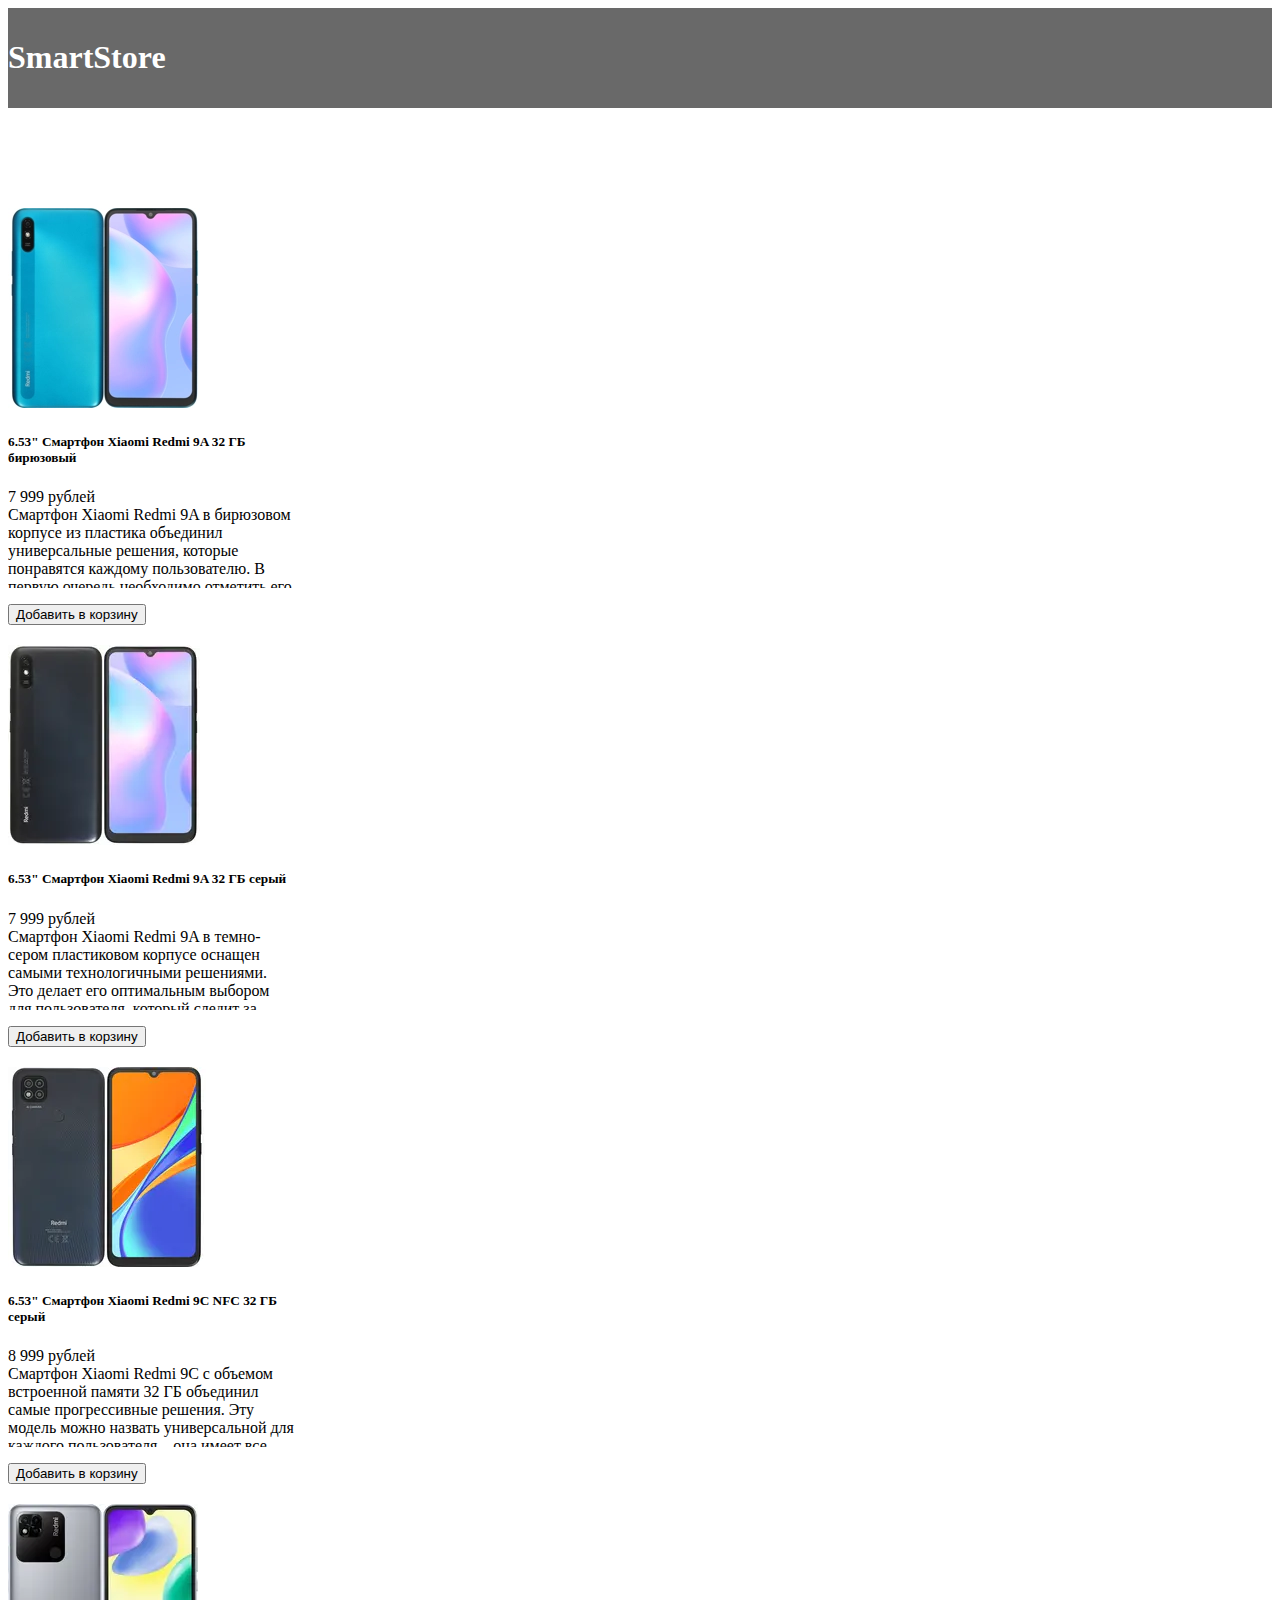
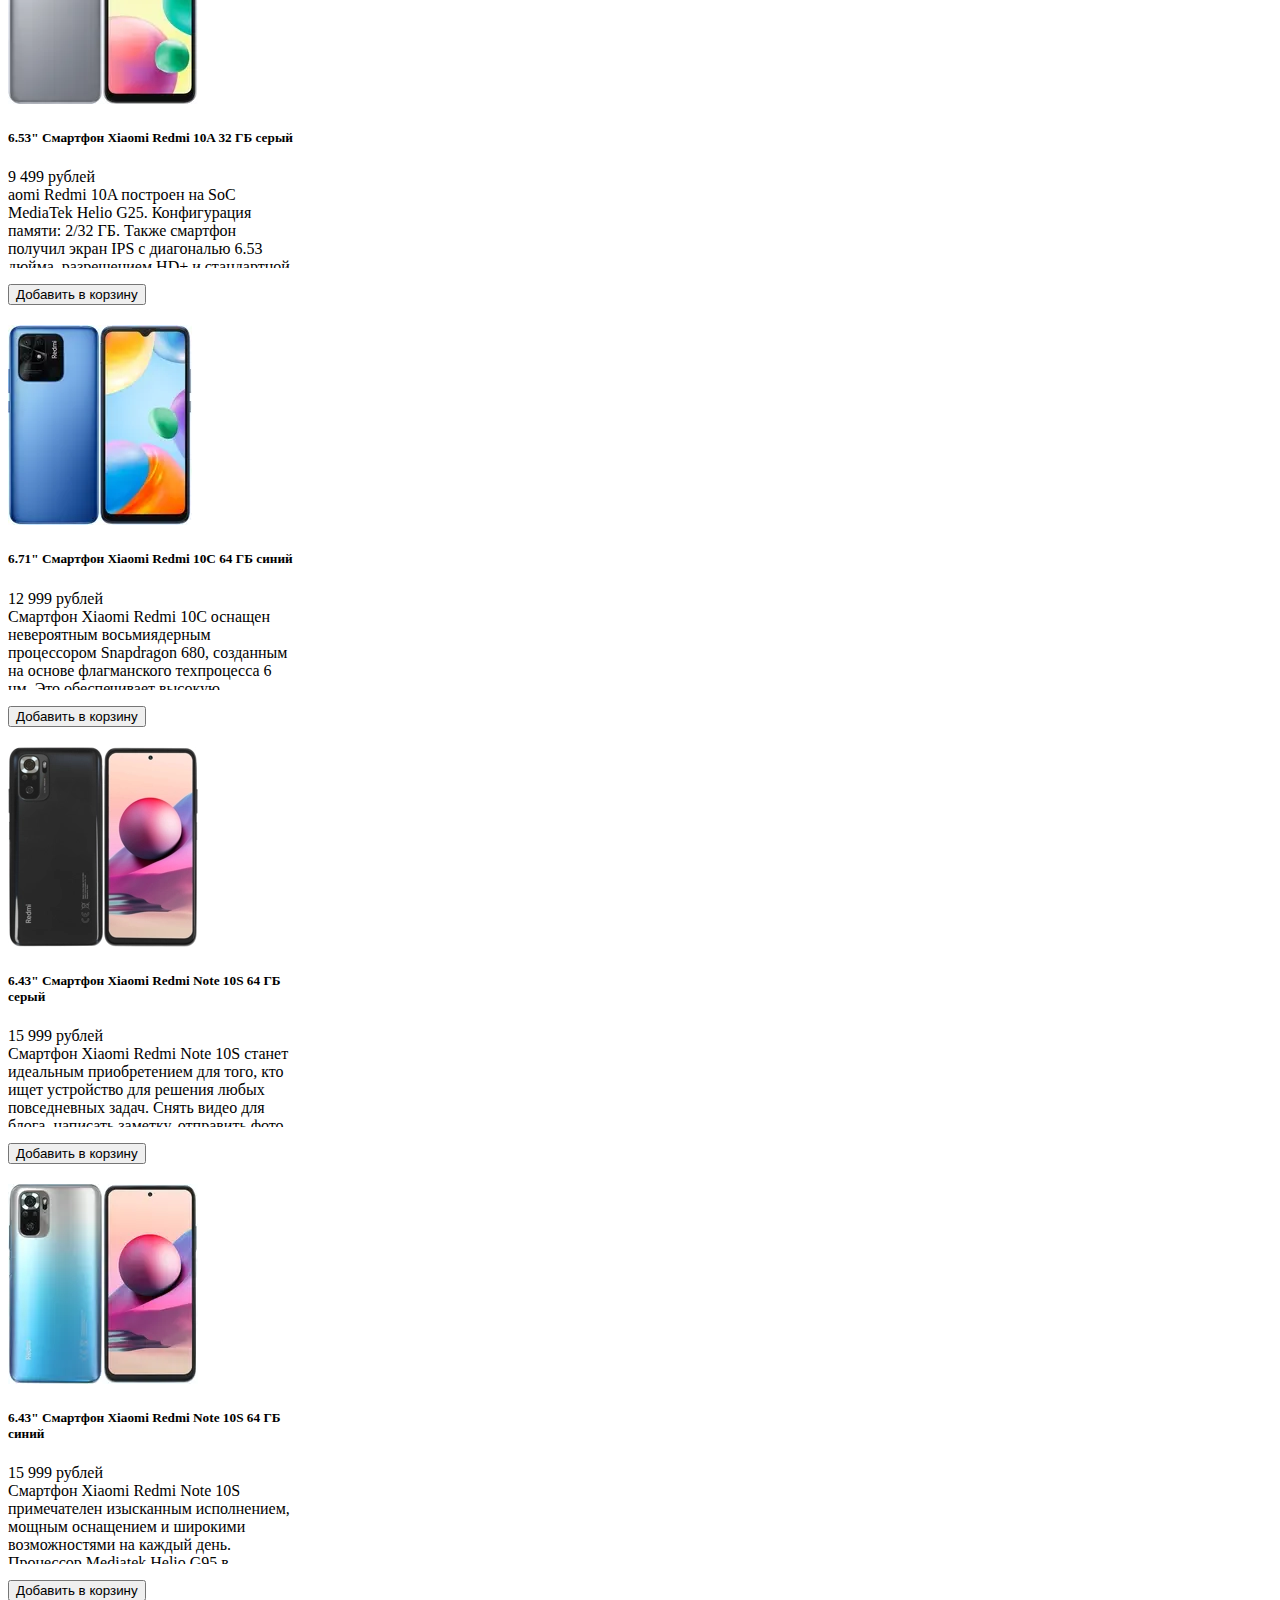
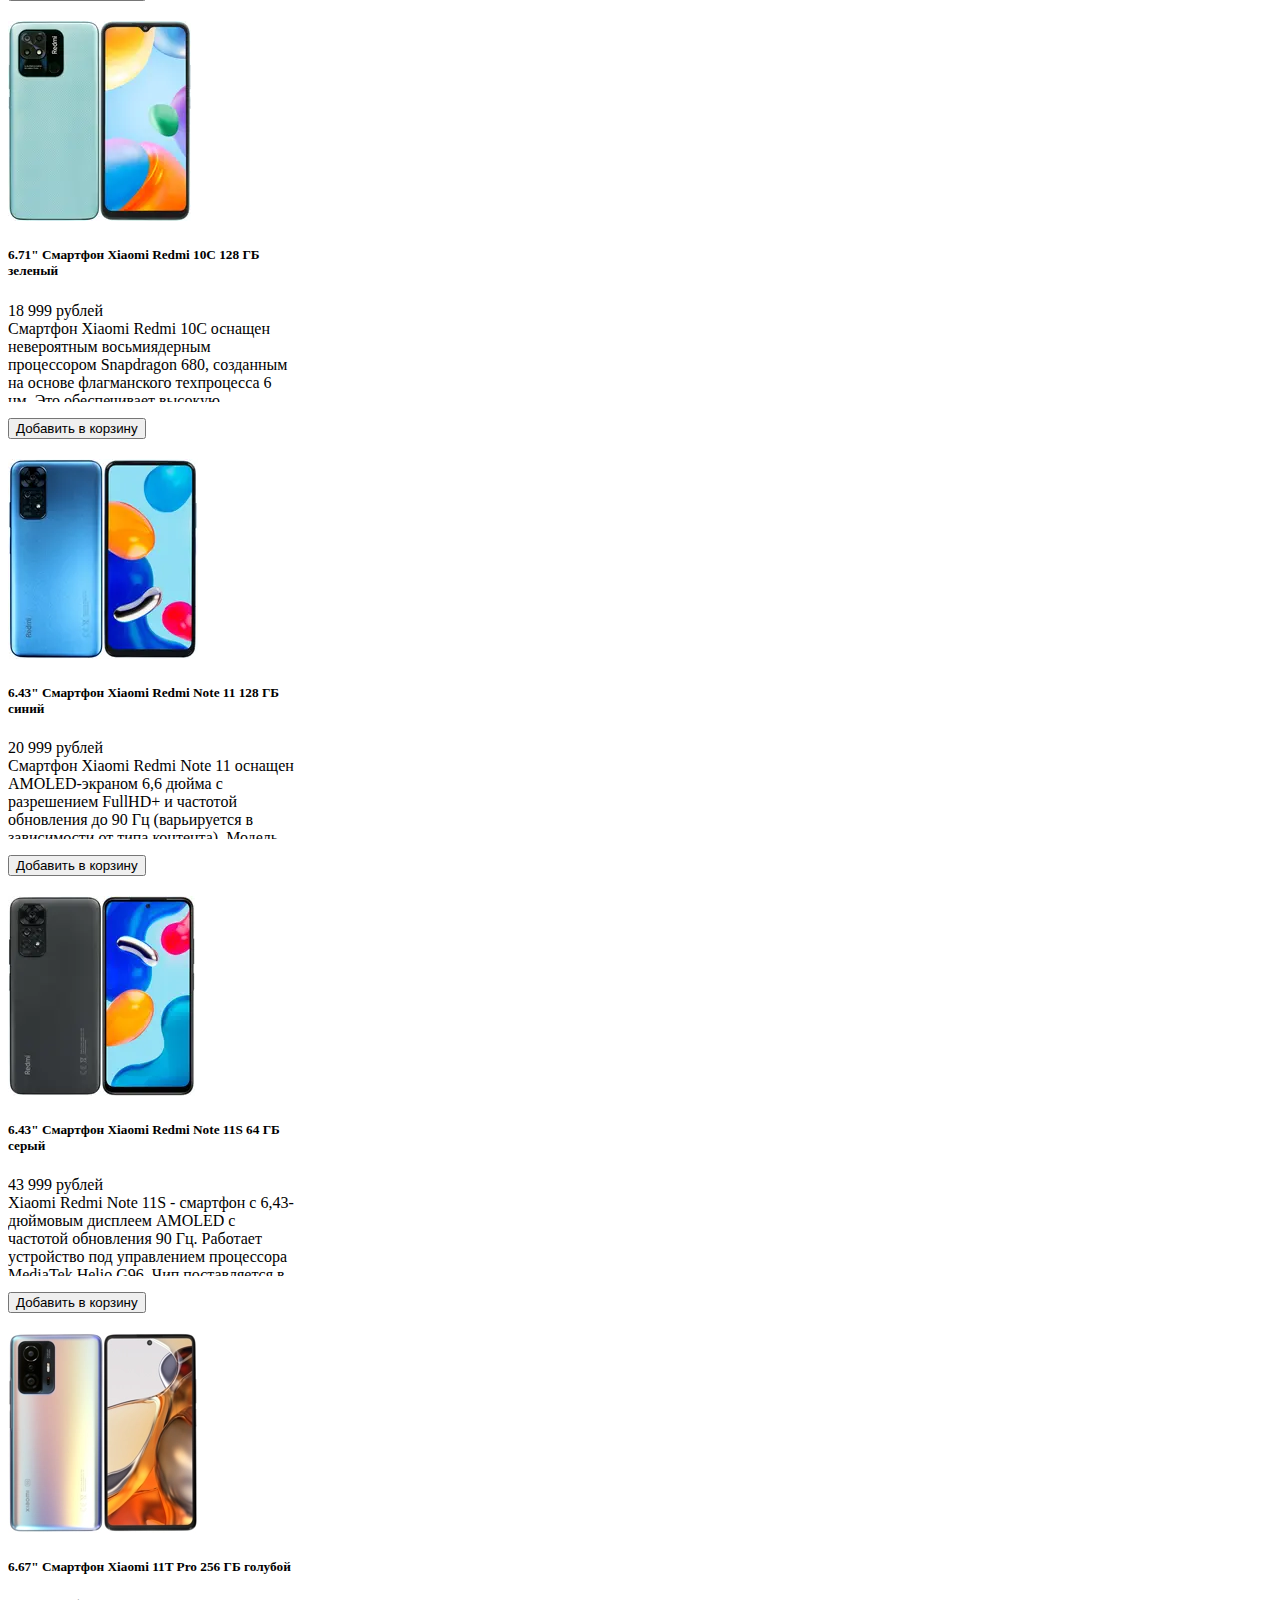
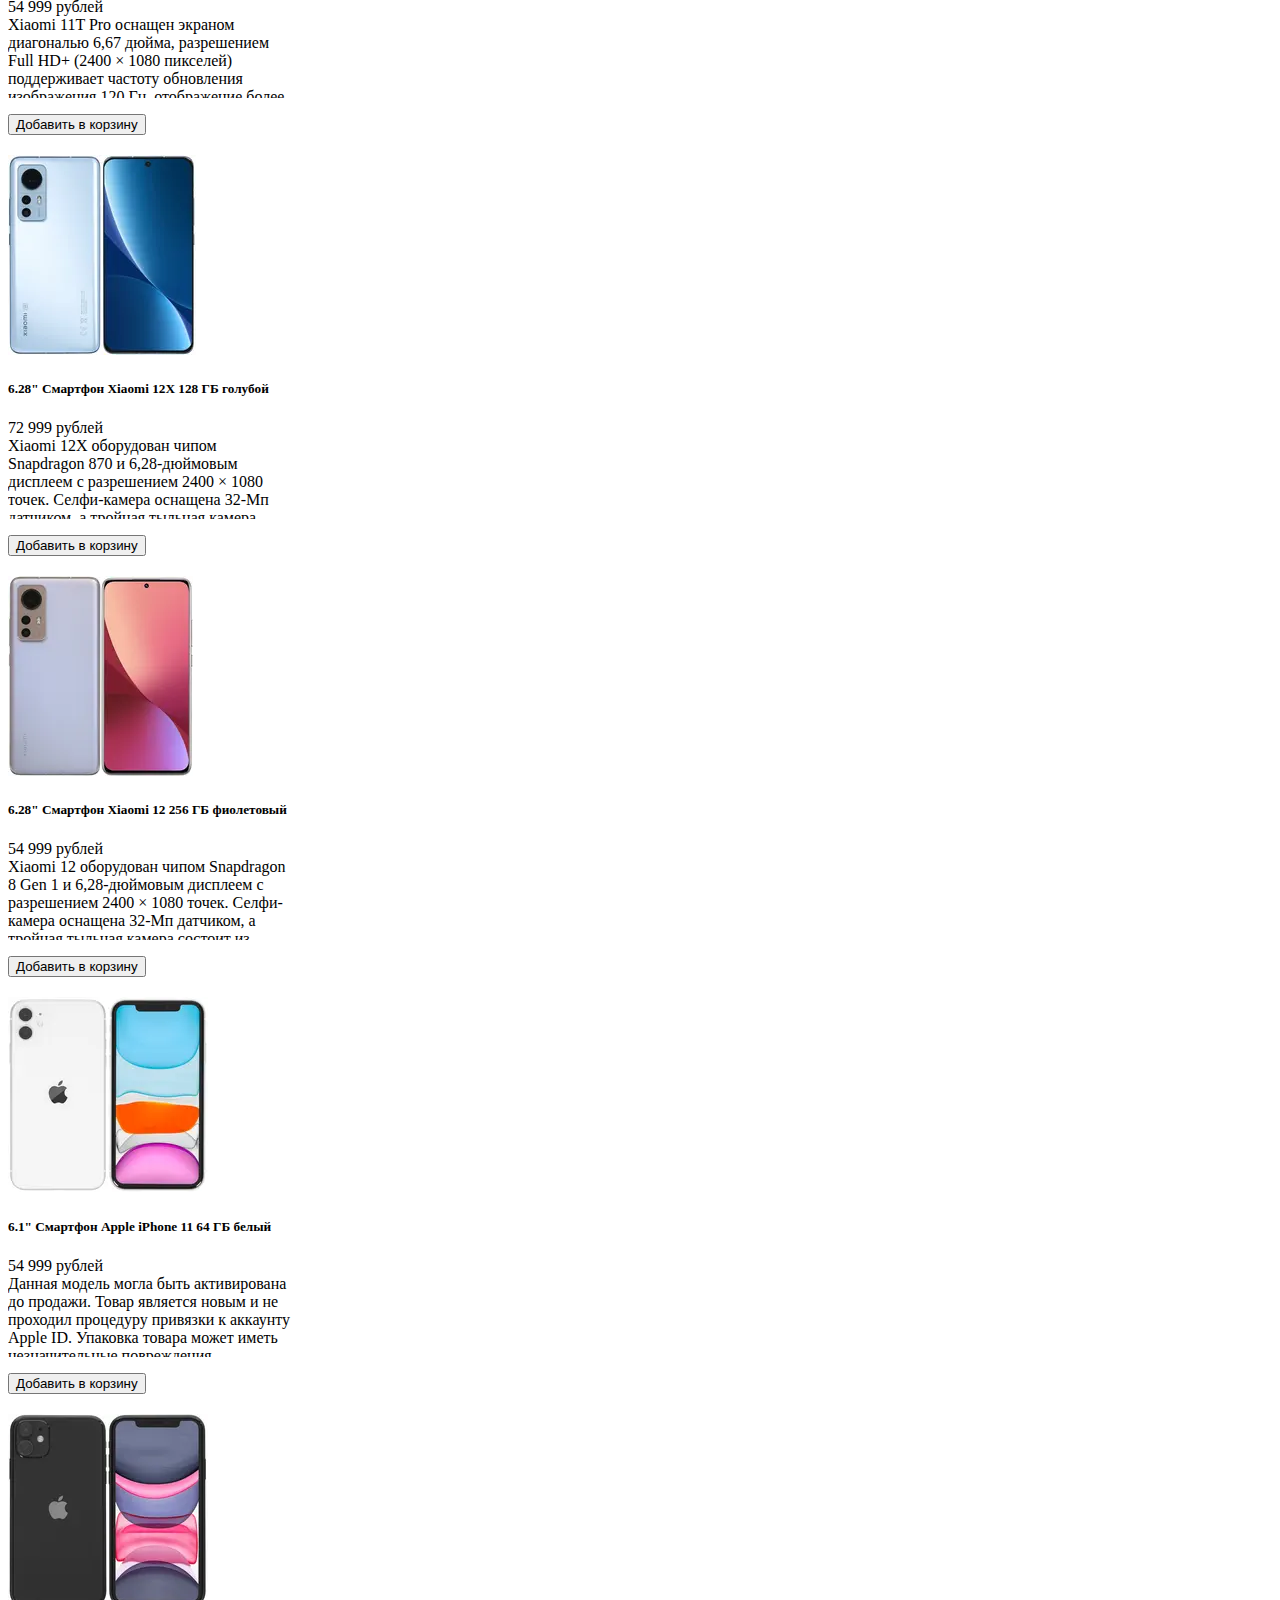
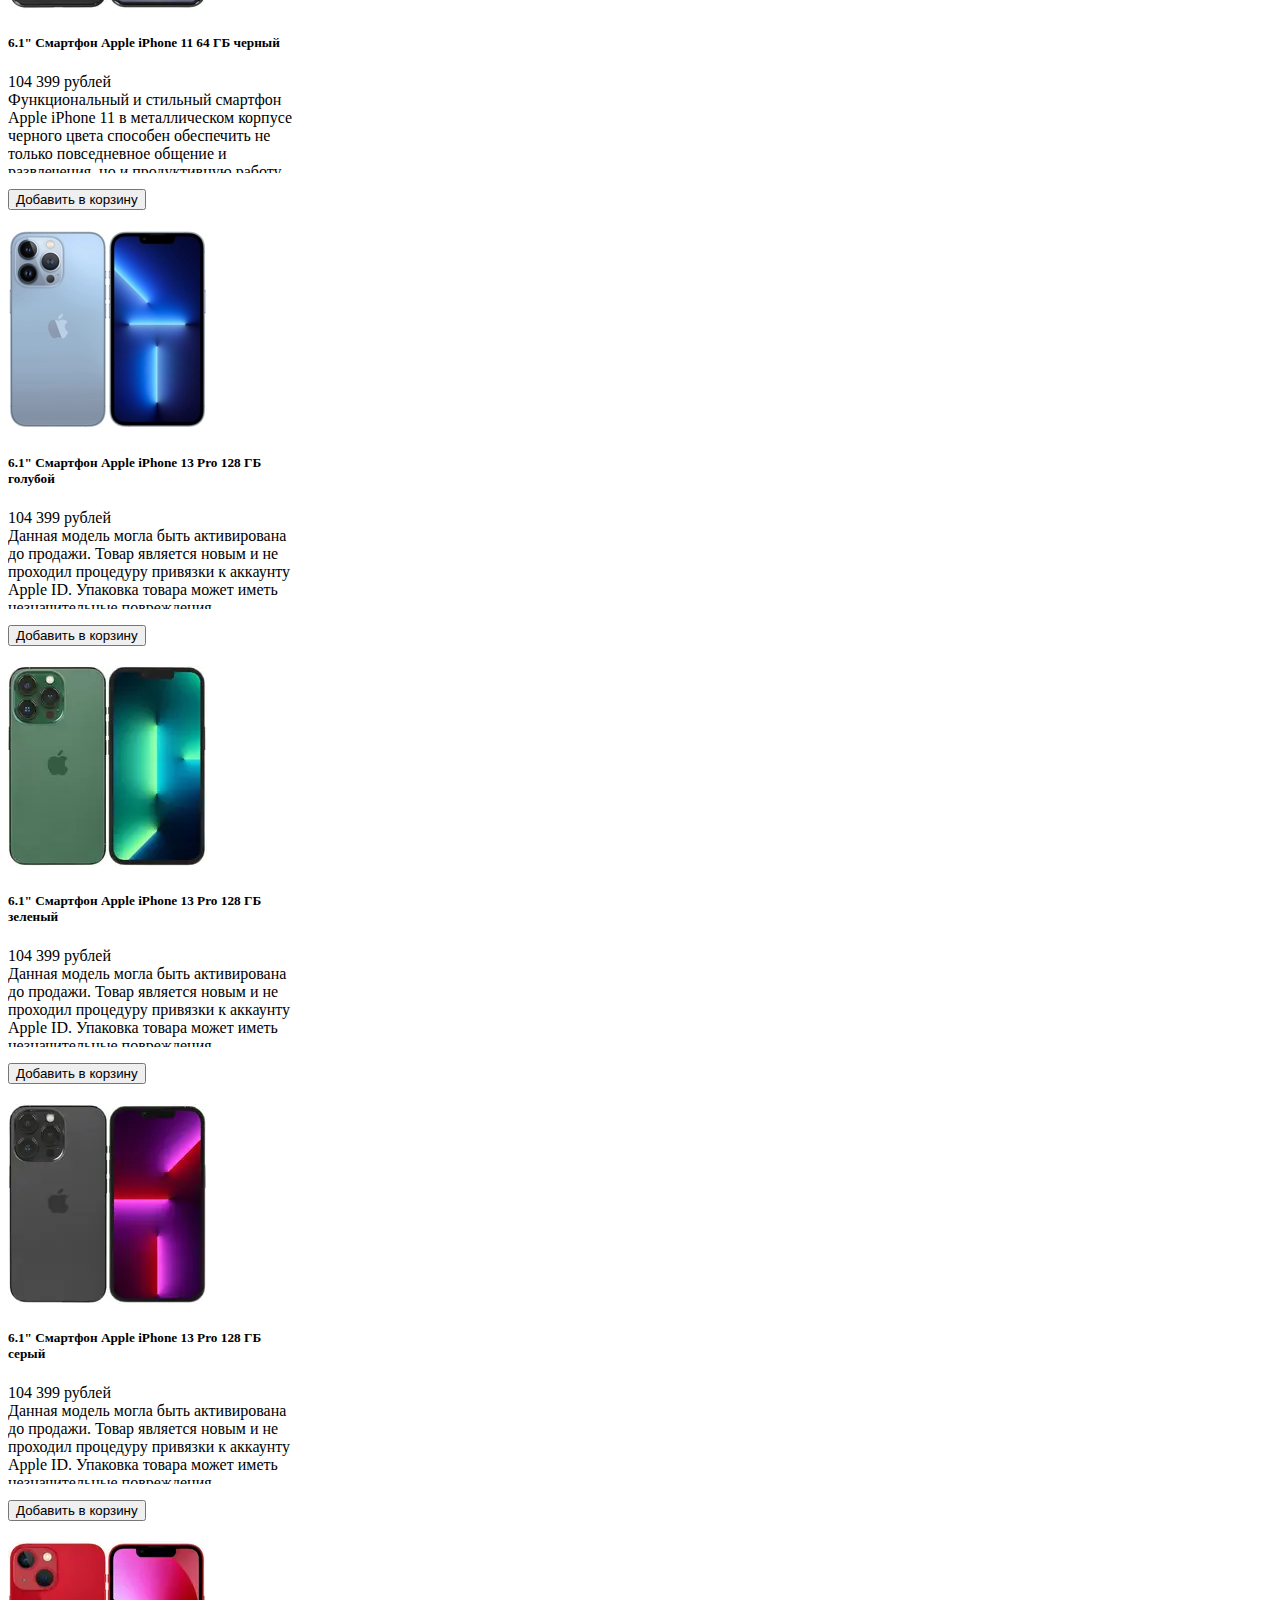
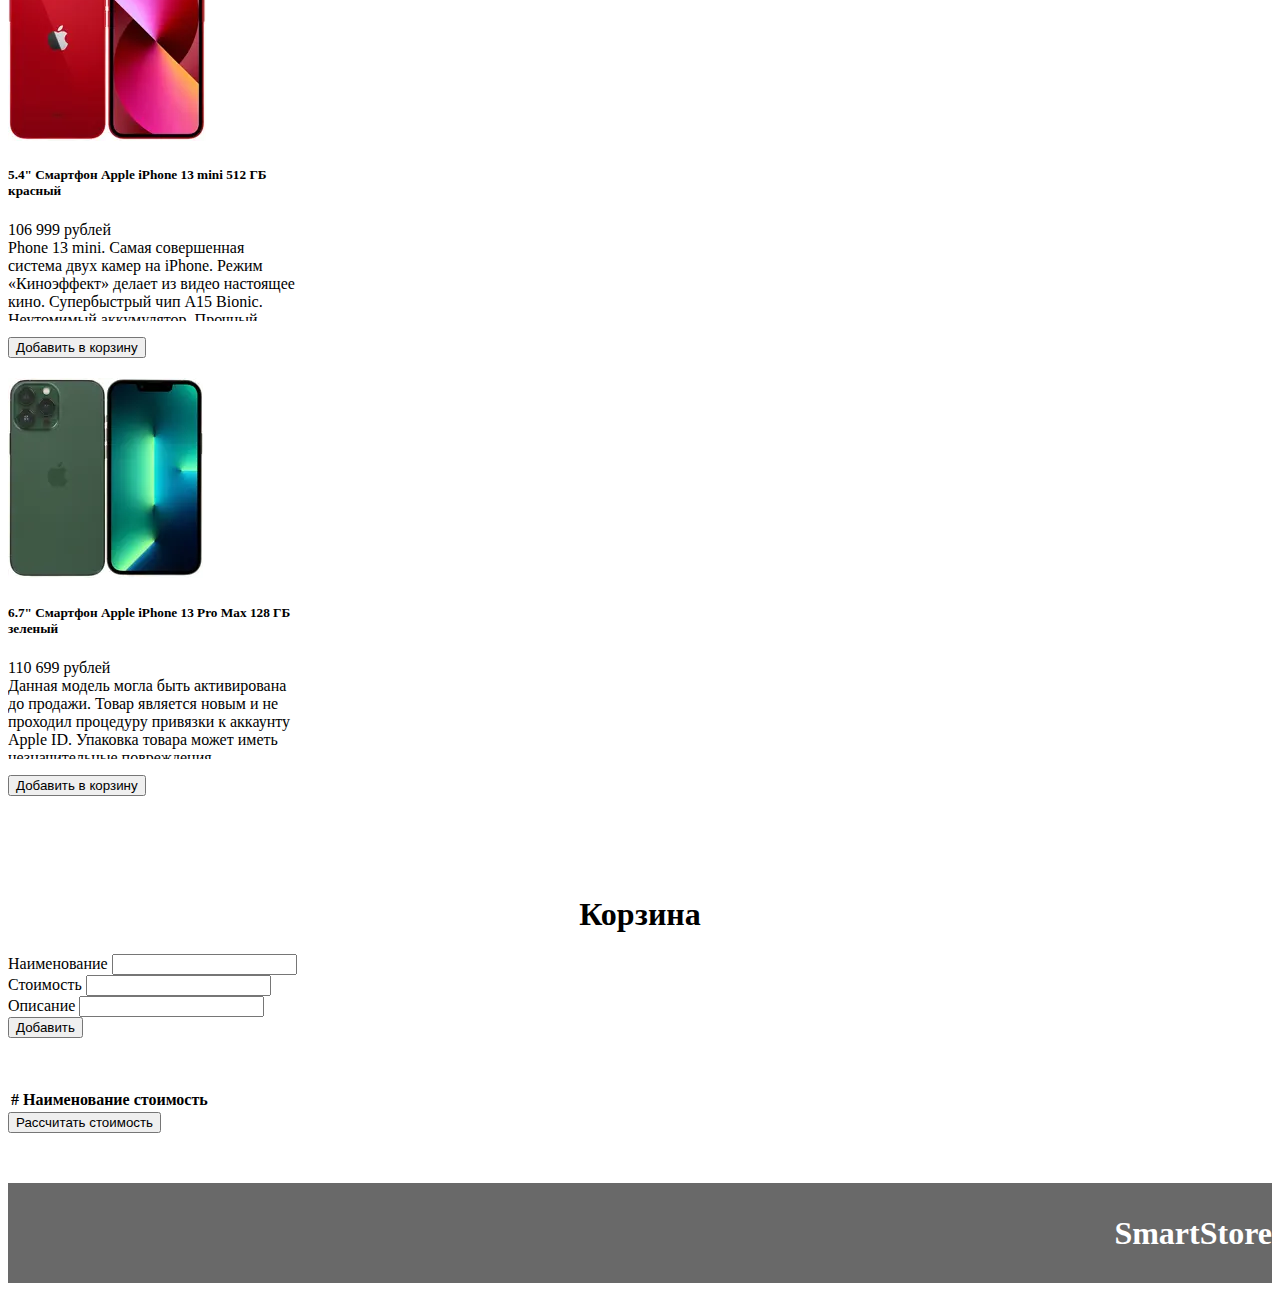
<file: index.html>
<!DOCTYPE html>
<html lang="en">
<head>
    <meta charset="UTF-8">
    <meta http-equiv="X-UA-Compatible" content="IE=edge">
    <meta name="viewport" content="width=device-width, initial-scale=1.0">
    <link href="https://cdn.jsdelivr.net/npm/bootstrap@5.0.2/dist/css/bootstrap.min.css" rel="stylesheet" 
    integrity="sha384-EVSTQN3/azprG1Anm3QDgpJLIm9Nao0Yz1ztcQTwFspd3yD65VohhpuuCOmLASjC" crossorigin="anonymous">
    <script src="https://cdn.jsdelivr.net/npm/bootstrap@5.0.2/dist/js/bootstrap.bundle.min.js" 
    integrity="sha384-MrcW6ZMFYlzcLA8Nl+NtUVF0sA7MsXsP1UyJoMp4YLEuNSfAP+JcXn/tWtIaxVXM" crossorigin="anonymous"></script>
    <link rel="stylesheet" href="style.css">
    <script src="script.js"></script>
    <title>Николаев Данил ИУ6-32Б Лабораторная работа 4</title>
</head>
<body>
    <header class="header primary">
        <div class="container">
            <div class="row">
                <div class="col-12">
                    <h1 class="title-header">SmartStore</h1>
                </div>
            </div>
        </div>
    </header>
    <main class="container">
        <div class="row list-phone">
            <div class="col-xxl-3 col-lg-4 col-sm-12 col-xs-12 col-md-6 offset-sm-2 offset-xs-2 offset-md-0 offset-lg-0 offset-xxl-0">
                <div class="card h-100" style="width: 18rem;">
                    <img src="img/1.webp" class="card-img-top" alt="...">
                    <div class="card-body">
                      <h5 class="card-title">6.53" Смартфон Xiaomi Redmi 9A 32 ГБ бирюзовый</h5>
                      <p class="card-text"><span class="price">7 999 рублей<br/></span>
                        Смартфон Xiaomi Redmi 9A в бирюзовом корпусе из пластика объединил универсальные решения, которые понравятся каждому пользователю. 
                        В первую очередь необходимо отметить его достойное быстродействие, благодаря которому устройство легко работает в десятке приложений одновременно. 
                        В основе его функционирования – процессор MediaTek Helio G25, ускоритель PowerVR GE8320 и сразу 2 ГБ оперативной памяти.</p>
                      <button type="submit" class="btn btn-primary btn-append">Добавить в корзину</button>
                    </div>
                  </div>
            </div>
            <div class="col-xxl-3 col-sm-12 col-xs-12 col-lg-4 col-md-6 offset-sm-2 offset-xs-2 offset-md-0 offset-lg-0 offset-xxl-0">
                <div class="card h-100" style="width: 18rem;">
                    <img src="img/2.webp" class="card-img-top" alt="...">
                    <div class="card-body">
                      <h5 class="card-title">6.53" Смартфон Xiaomi Redmi 9A 32 ГБ серый</h5>
                      <p class="card-text"><span class="price">7 999 рублей<br/></span>
                        Смартфон Xiaomi Redmi 9A в темно-сером пластиковом корпусе оснащен самыми технологичными решениями. Это делает его оптимальным выбором 
                        для пользователя, который следит за прогрессом в области электроники. IPS-экран модели обладает диагональю 6.53 дюйма и транслирует изображение с разрешением 
                        до 1600x720 пикселей.
                        В основе достойной производительности смартфона – процессор MediaTek Helio G25 на 8 ядер, графический ускоритель PowerVR GE8320 и 2 ГБ оперативной памяти.</p>
                      <button type="submit" class="btn btn-primary btn-append">Добавить в корзину</button>
                    </div>
                  </div>
            </div>
            <div class="col-xxl-3 col-sm-12 col-xs-12 col-lg-4 col-md-6 offset-sm-2 offset-xs-2 offset-md-0 offset-lg-0 offset-xxl-0">
                <div class="card h-100" style="width: 18rem;">
                    <img src="img/3.webp" class="card-img-top" alt="...">
                    <div class="card-body">
                      <h5 class="card-title">6.53" Смартфон Xiaomi Redmi 9C NFC 32 ГБ серый</h5>
                      <p class="card-text"><span class="price">8 999 рублей<br/></span>
                        Смартфон Xiaomi Redmi 9C с объемом встроенной памяти 32 ГБ объединил самые прогрессивные решения. Эту модель можно назвать универсальной 
                        для каждого пользователя – она имеет все необходимое, и даже немного больше.
                        IPS-экран диагональю 6.53 дюйма четкой и детализированно отображает картинку, транслируя свыше 16 млн оттенков. Модуль Google Pay отвечает 
                        за возможность рассчитываться везде телефоном, а NFC – за моментальный обмен файлами и данными.</p>
                      <button type="submit" class="btn btn-primary btn-append">Добавить в корзину</button>
                    </div>
                  </div>
            </div>
            <div class="col-xxl-3 col-sm-12 col-xs-12 col-lg-4 col-md-6 offset-sm-2 offset-xs-2 offset-md-0 offset-lg-0 offset-xxl-0">
                <div class="card h-100" style="width: 18rem;">
                    <img src="img/4.webp" class="card-img-top" alt="...">
                    <div class="card-body">
                      <h5 class="card-title">6.53" Смартфон Xiaomi Redmi 10A 32 ГБ серый</h5>
                      <p class="card-text"><span class="price">9 499 рублей<br/></span>
                        aomi Redmi 10A построен на SoC MediaTek Helio G25. Конфигурация памяти: 2/32 ГБ. Также смартфон получил экран IPS с диагональю 
                        6.53 дюйма, разрешением HD+ и стандартной кадровой частотой. Фронтальная камера 5-мегапиксельная, основная двойная с датчиком разрешением 13 Мп.</p>
                      <button type="submit" class="btn btn-primary btn-append">Добавить в корзину</button>
                    </div>
                  </div>
            </div>
            <div class="col-xxl-3 col-sm-12 col-xs-12 col-lg-4 col-md-6 offset-sm-2 offset-xs-2 offset-md-0 offset-lg-0 offset-xxl-0">
                <div class="card h-100" style="width: 18rem;">
                    <img src="img/5.webp" class="card-img-top" alt="...">
                    <div class="card-body">
                      <h5 class="card-title">6.71" Смартфон Xiaomi Redmi 10C 64 ГБ синий</h5>
                      <p class="card-text"><span class="price">12 999 рублей<br/></span>
                        Смартфон Xiaomi Redmi 10C оснащен невероятным восьмиядерным процессором Snapdragon 680, созданным на основе флагманского 
                        техпроцесса 6 нм. Это обеспечивает высокую производительность и энергоэффективность, продлевая время работы Redmi 10C от аккумулятора.</p>
                      <button type="submit" class="btn btn-primary btn-append">Добавить в корзину</button>
                    </div>
                  </div>
            </div>
            <div class="col-xxl-3 col-sm-12 col-xs-12 col-lg-4 col-md-6 offset-sm-2 offset-xs-2 offset-md-0 offset-lg-0 offset-xxl-0">
                <div class="card h-100" style="width: 18rem;">
                    <img src="img/6.webp" class="card-img-top" alt="...">
                    <div class="card-body">
                      <h5 class="card-title">6.43" Смартфон Xiaomi Redmi Note 10S 64 ГБ серый</h5>
                      <p class="card-text"><span class="price">15 999 рублей<br/></span>
                        Смартфон Xiaomi Redmi Note 10S станет идеальным приобретением для того, кто ищет устройство для решения любых повседневных 
                        задач. Снять видео для блога, написать заметку, отправить фото друзьям – все это не проблема, а удовольствие, как и повсеместный серфинг в интернете. 
                        Для этого модель получила возможность поддержки сетей 2–4G Advanced. По этой же причине вы не останетесь без связи даже в походе. Использовать смартфон 
                        можно с 2 SIM-картами сразу.</p>
                      <button type="submit" class="btn btn-primary btn-append">Добавить в корзину</button>
                    </div>
                  </div>
            </div>
            <div class="col-xxl-3 col-sm-12 col-xs-12 col-lg-4 col-md-6 offset-sm-2 offset-xs-2 offset-md-0 offset-lg-0 offset-xxl-0">
                <div class="card h-100" style="width: 18rem;">
                    <img src="img/7.webp" class="card-img-top" alt="...">
                    <div class="card-body">
                      <h5 class="card-title">6.43" Смартфон Xiaomi Redmi Note 10S 64 ГБ синий</h5>
                      <p class="card-text"><span class="price">15 999 рублей<br/></span>
                        Смартфон Xiaomi Redmi Note 10S примечателен изысканным исполнением, мощным оснащением и широкими возможностями на каждый день. 
                        Процессор Mediatek Helio G95 в дополнении графического чипа Mali-G76 MC4 и 6 ГБ оперативной памяти обеспечивает высокий уровень производительности 
                        аппаратной платформы при запуске приложений, игр, мультимедиа контента. В устройстве установлен дисплей диагональю 6.43 дюйма на базе матрицы AMOLED с 
                        разрешением 2400x1080 пикселей и соотношением сторон 20:9.</p>
                      <button type="submit" class="btn btn-primary btn-append">Добавить в корзину</button>
                    </div>
                  </div>
            </div>
            <div class="col-xxl-3 col-sm-12 col-xs-12 col-lg-4 col-md-6 offset-sm-2 offset-xs-2 offset-md-0 offset-lg-0 offset-xxl-0">
                <div class="card h-100" style="width: 18rem;">
                    <img src="img/8.webp" class="card-img-top" alt="...">
                    <div class="card-body">
                      <h5 class="card-title">6.71" Смартфон Xiaomi Redmi 10C 128 ГБ зеленый</h5>
                      <p class="card-text"><span class="price">18 999 рублей<br/></span>
                        Смартфон Xiaomi Redmi 10C оснащен невероятным восьмиядерным процессором Snapdragon 680, созданным на основе флагманского техпроцесса 6 нм. 
                        Это обеспечивает высокую производительность и энергоэффективность, продлевая время работы Redmi 10C от аккумулятора.</p>
                      <button type="submit" class="btn btn-primary btn-append">Добавить в корзину</button>
                    </div>
                  </div>
            </div>
            <div class="col-xxl-3 col-sm-12 col-xs-12 col-lg-4 col-md-6 offset-sm-2 offset-xs-2 offset-md-0 offset-lg-0 offset-xxl-0">
                <div class="card h-100" style="width: 18rem;">
                    <img src="img/9.webp" class="card-img-top" alt="...">
                    <div class="card-body">
                      <h5 class="card-title">6.43" Смартфон Xiaomi Redmi Note 11 128 ГБ синий</h5>
                      <p class="card-text"><span class="price">20 999 рублей<br/></span>
                        Смартфон Xiaomi Redmi Note 11 оснащен AMOLED-экраном 6,6 дюйма с разрешением FullHD+ и частотой обновления до 90 Гц 
                        (варьируется в зависимости от типа контента). Модель базируется на чипе Snapdragon 680, имеет 4Гб оперативной памяти, а также 128Гб постоянной. 
                        Аккумулятор Redmi Note 11 имеет емкость 5000 мАч и поддерживает быструю зарядку через USB-C на мощности 33 Вт.</p>
                      <button type="submit" class="btn btn-primary btn-append">Добавить в корзину</button>
                    </div>
                  </div>
            </div>
            <div class="col-xxl-3 col-sm-12 col-xs-12 col-lg-4 col-md-6 offset-sm-2 offset-xs-2 offset-md-0 offset-lg-0 offset-xxl-0">
                <div class="card h-100" style="width: 18rem;">
                    <img src="img/10.webp" class="card-img-top" alt="...">
                    <div class="card-body">
                      <h5 class="card-title">6.43" Смартфон Xiaomi Redmi Note 11S 64 ГБ серый</h5>
                      <p class="card-text"><span class="price">43 999 рублей<br/></span>
                        Xiaomi Redmi Note 11S - смартфон с 6,43-дюймовым дисплеем AMOLED с частотой обновления 90 Гц. Работает устройство под управлением 
                        процессора MediaTek Helio G96. Чип поставляется в паре с 6 Гб ОЗУ и накопителем 64 ГБ. Работает аппарат из коробки под управлением MIUI 13. 
                        Фронтальная камера имеет разрешение 16 МП. Сзади четыре камеры, 108+8+2+2 МП - основная, широкоугольная. В довесок к ним имеются макрокамера и сенсор 
                        глубины. Основной датчик - широко известный и весьма популярный Samsung ISOCELL HM2.</p>
                      <button type="submit" class="btn btn-primary btn-append">Добавить в корзину</button>
                    </div>
                  </div>
            </div>
            <div class="col-xxl-3 col-sm-12 col-xs-12 col-lg-4 col-md-6 offset-sm-2 offset-xs-2 offset-md-0 offset-lg-0 offset-xxl-0">
                <div class="card h-100" style="width: 18rem;">
                    <img src="img/11.webp" class="card-img-top" alt="...">
                    <div class="card-body">
                      <h5 class="card-title">6.67" Смартфон Xiaomi 11T Pro 256 ГБ голубой</h5>
                      <p class="card-text"><span class="price">54 999 рублей<br/></span>
                        Xiaomi 11T Pro оснащен экраном диагональю 6,67 дюйма, разрешением Full HD+ (2400 × 1080 пикселей) поддерживает частоту 
                        обновления изображения 120 Гц, отображение более 1 млрд оттенков и защищён стеклом Corning Gorilla Glass Victus. Модель основана на SoC Snapdragon 888. 
                        Большое внимание уделяется основной тройной камере разрешением 108 Мп с поддержкой HDR10+ и высококачественных роликов 8K.</p>
                      <button type="submit" class="btn btn-primary btn-append">Добавить в корзину</button>
                    </div>
                  </div>
            </div>
            <div class="col-xxl-3 col-sm-12 col-xs-12 col-lg-4 col-md-6 offset-sm-2 offset-xs-2 offset-md-0 offset-lg-0 offset-xxl-0">
                <div class="card h-100" style="width: 18rem;">
                    <img src="img/12.webp" class="card-img-top" alt="...">
                    <div class="card-body">
                      <h5 class="card-title">6.28" Смартфон Xiaomi 12X 128 ГБ голубой</h5>
                      <p class="card-text"><span class="price">72 999 рублей<br/></span>
                        Xiaomi 12X оборудован чипом Snapdragon 870 и 6,28-дюймовым дисплеем с разрешением 2400 × 1080 точек. Селфи-камера оснащена 32-Мп 
                        датчиком, а тройная тыльная камера состоит из сенсоров на 50, 13 и 5 млн пикселей. Батарея ёмкостью 4500 мА·ч поддерживает 67-Вт проводную зарядку.</p>
                      <button type="submit" class="btn btn-primary btn-append">Добавить в корзину</button>
                    </div>
                  </div>
            </div>
            <div class="col-xxl-3 col-sm-12 col-xs-12 col-lg-4 col-md-6 offset-sm-2 offset-xs-2 offset-md-0 offset-lg-0 offset-xxl-0">
                <div class="card h-100" style="width: 18rem;">
                    <img src="img/13.webp" class="card-img-top" alt="...">
                    <div class="card-body">
                      <h5 class="card-title">6.28" Смартфон Xiaomi 12 256 ГБ фиолетовый</h5>
                      <p class="card-text"><span class="price">54 999 рублей<br/></span>
                        Xiaomi 12 оборудован чипом Snapdragon 8 Gen 1 и 6,28-дюймовым дисплеем с разрешением 2400 × 1080 точек. Селфи-камера оснащена 
                        32-Мп датчиком, а тройная тыльная камера состоит из сенсоров на 50, 13 и 5 млн пикселей. Батарея ёмкостью 4500 мА·ч поддерживает 67-Вт проводную и 
                        50-Вт беспроводную зарядку.</p>
                      <button type="submit" class="btn btn-primary btn-append">Добавить в корзину</button>
                    </div>
                  </div>
            </div>
            <div class="col-xxl-3 col-sm-12 col-xs-12 col-lg-4 col-md-6 offset-sm-2 offset-xs-2 offset-md-0 offset-lg-0 offset-xxl-0">
                <div class="card h-100" style="width: 18rem;">
                    <img src="img/14.webp" class="card-img-top" alt="...">
                    <div class="card-body">
                      <h5 class="card-title">6.1" Смартфон Apple iPhone 11 64 ГБ белый</h5>
                      <p class="card-text"><span class="price">54 999 рублей<br/></span>
                        Данная модель могла быть активирована до продажи. Товар является новым и не проходил процедуру привязки к аккаунту Apple ID.
                        Упаковка товара может иметь незначительные повреждения.
                        Перечисленные выше пункты не влияют на потребительские характеристики, внешний вид товара, функциональность или какие-либо иные свойства продукта.
                        Работоспособность функции eSIM не гарантируется.</p>
                      <button type="submit" class="btn btn-primary btn-append">Добавить в корзину</button>
                    </div>
                  </div>
            </div>
            <div class="col-xxl-3 col-sm-12 col-xs-12 col-lg-4 col-md-6 offset-sm-2 offset-xs-2 offset-md-0 offset-lg-0 offset-xxl-0">
                <div class="card h-100" style="width: 18rem;">
                    <img src="img/15.webp" class="card-img-top" alt="...">
                    <div class="card-body">
                      <h5 class="card-title">6.1" Смартфон Apple iPhone 11 64 ГБ черный</h5>
                      <p class="card-text"><span class="price">104 399 рублей<br/></span>
                        Функциональный и стильный смартфон Apple iPhone 11 в металлическом корпусе черного цвета способен обеспечить не только повседневное 
                        общение и развлечения, но и продуктивную работу. Для этого он оснащен мощным процессором Apple A13 Bionic из 6 ядер, поддерживающим слаженную работу всех 
                        комплектующих, атакже модулем ОЗУ объемом в 4 ГБ, что предусматривает быстрое переключение между открытыми приложениями и возможность играть в игры. 
                        Основная (12+12 Мп) и фронтальная (12 Мп) камеры позволят создавать фотошедевры.</p>
                      <button type="submit" class="btn btn-primary btn-append">Добавить в корзину</button>
                    </div>
                  </div>
            </div>
            <div class="col-xxl-3 col-sm-12 col-xs-12 col-lg-4 col-md-6 offset-sm-2 offset-xs-2 offset-md-0 offset-lg-0 offset-xxl-0">
                <div class="card h-100" style="width: 18rem;">
                    <img src="img/16.webp" class="card-img-top" alt="...">
                    <div class="card-body">
                      <h5 class="card-title">6.1" Смартфон Apple iPhone 13 Pro 128 ГБ голубой</h5>
                      <p class="card-text"><span class="price">104 399 рублей<br/></span>
                        Данная модель могла быть активирована до продажи. Товар является новым и не проходил процедуру привязки к аккаунту Apple ID.
                        Упаковка товара может иметь незначительные повреждения.</p>
                      <button type="submit" class="btn btn-primary btn-append">Добавить в корзину</button>
                    </div>
                  </div>
            </div>
            <div class="col-xxl-3 col-sm-12 col-xs-12 col-lg-4 col-md-6 offset-sm-2 offset-xs-2 offset-md-0 offset-lg-0 offset-xxl-0">
                <div class="card h-100" style="width: 18rem;">
                    <img src="img/17.webp" class="card-img-top" alt="...">
                    <div class="card-body">
                      <h5 class="card-title">6.1" Смартфон Apple iPhone 13 Pro 128 ГБ зеленый</h5>
                      <p class="card-text"><span class="price">104 399 рублей<br/></span>
                        Данная модель могла быть активирована до продажи. Товар является новым и не проходил процедуру привязки к аккаунту Apple ID.
                        Упаковка товара может иметь незначительные повреждения.</p>
                      <button type="submit" class="btn btn-primary btn-append">Добавить в корзину</button>
                    </div>
                  </div>
            </div>
            <div class="col-xxl-3 col-sm-12 col-xs-12 col-lg-4 col-md-6 offset-sm-2 offset-xs-2 offset-md-0 offset-lg-0 offset-xxl-0">
                <div class="card h-100" style="width: 18rem;">
                    <img src="img/18.webp" class="card-img-top" alt="...">
                    <div class="card-body">
                      <h5 class="card-title">6.1" Смартфон Apple iPhone 13 Pro 128 ГБ серый</h5>
                      <p class="card-text"><span class="price">104 399 рублей<br/></span>
                        Данная модель могла быть активирована до продажи. Товар является новым и не проходил процедуру привязки к аккаунту Apple ID.
                        Упаковка товара может иметь незначительные повреждения.
                        Перечисленные выше пункты не влияют на потребительские характеристики, внешний вид товара, функциональность или какие-либо иные свойства продукта.</p>
                      <button type="submit" class="btn btn-primary btn-append">Добавить в корзину</button>
                    </div>
                  </div>
            </div>
            <div class="col-xxl-3 col-sm-12 col-xs-12 col-lg-4 col-md-6 offset-sm-2 offset-xs-2 offset-md-0 offset-lg-0 offset-xxl-0">
                <div class="card h-100" style="width: 18rem;">
                    <img src="img/19.webp" class="card-img-top" alt="...">
                    <div class="card-body">
                      <h5 class="card-title">5.4" Смартфон Apple iPhone 13 mini 512 ГБ красный</h5>
                      <p class="card-text"><span class="price">106 999 рублей<br/></span>
                        Phone 13 mini. Самая совершенная система двух камер на iPhone. Режим «Киноэффект» делает из видео настоящее кино. Супербыстрый чип 
                        A15 Bionic. Неутомимый аккумулятор. Прочный корпус. И еще более яркий дисплей Super Retina XDR.</p>
                      <button type="submit" class="btn btn-primary btn-append">Добавить в корзину</button>
                    </div>
                  </div>
            </div>
            <div class="col-xxl-3 col-sm-12 col-xs-12 col-lg-4 col-md-6 offset-sm-2 offset-xs-2 offset-md-0 offset-lg-0 offset-xxl-0">
                <div class="card h-100" style="width: 18rem;">
                    <img src="img/20.webp" class="card-img-top" alt="...">
                    <div class="card-body">
                      <h5 class="card-title">6.7" Смартфон Apple iPhone 13 Pro Max 128 ГБ зеленый</h5>
                      <p class="card-text"><span class="price">110 699 рублей<br/></span>
                        Данная модель могла быть активирована до продажи. Товар является новым и не проходил процедуру привязки к аккаунту Apple ID.
                        Упаковка товара может иметь незначительные повреждения.
                        Перечисленные выше пункты не влияют на потребительские характеристики, внешний вид товара, функциональность или какие-либо иные свойства продукта.</p>
                      <button type="submit" class="btn btn-primary btn-append">Добавить в корзину</button>
                    </div>
                  </div>
            </div>
        </div>
        <div class="row">
          <div class="col-12">
              <h1 class="title">Корзина</h1>
          </div>
          <div class="col-6">
            <form onsubmit="return false">
              <div class="mb-3">
                <label for="InputName" class="form-label">Наименование</label>
                <input type="text" class="form-control" id="InputName" aria-describedby="emailHelp">
              </div>
              <div class="mb-3">
                <label for="InputPrice" class="form-label">Стоимость</label>
                <input type="text" class="form-control" id="InputPrice">
              </div>
              <div class="mb-3">
                <label for="InputText" class="form-label">Описание</label>
                <input type="text" class="form-control" id="InputText">
              </div>
              <button type="submit" class="btn btn-primary btn-add">Добавить</button>
            </form>
          </div>
          <div class="col-6 right-cl">
            <table class="table">
              <thead>
                <tr>
                  <th scope="col">#</th>
                  <th scope="col">Наименование</th>
                  <th scope="col">стоимость</th>
                </tr>
              </thead>
              <tbody>
              </tbody>
            </table>
            <button type="submit" class="btn btn-primary btn-ptice">Рассчитать стоимость</button>
          </div>
        </div>
    </main>
    <footer class="footer primary">
      <div class="container">
          <div class="row">
              <div class="col-12">
                  <h1 class="title-footer">SmartStore</h1>
              </div>
          </div>
      </div>
    </footer>
</body>
</html>
</file>
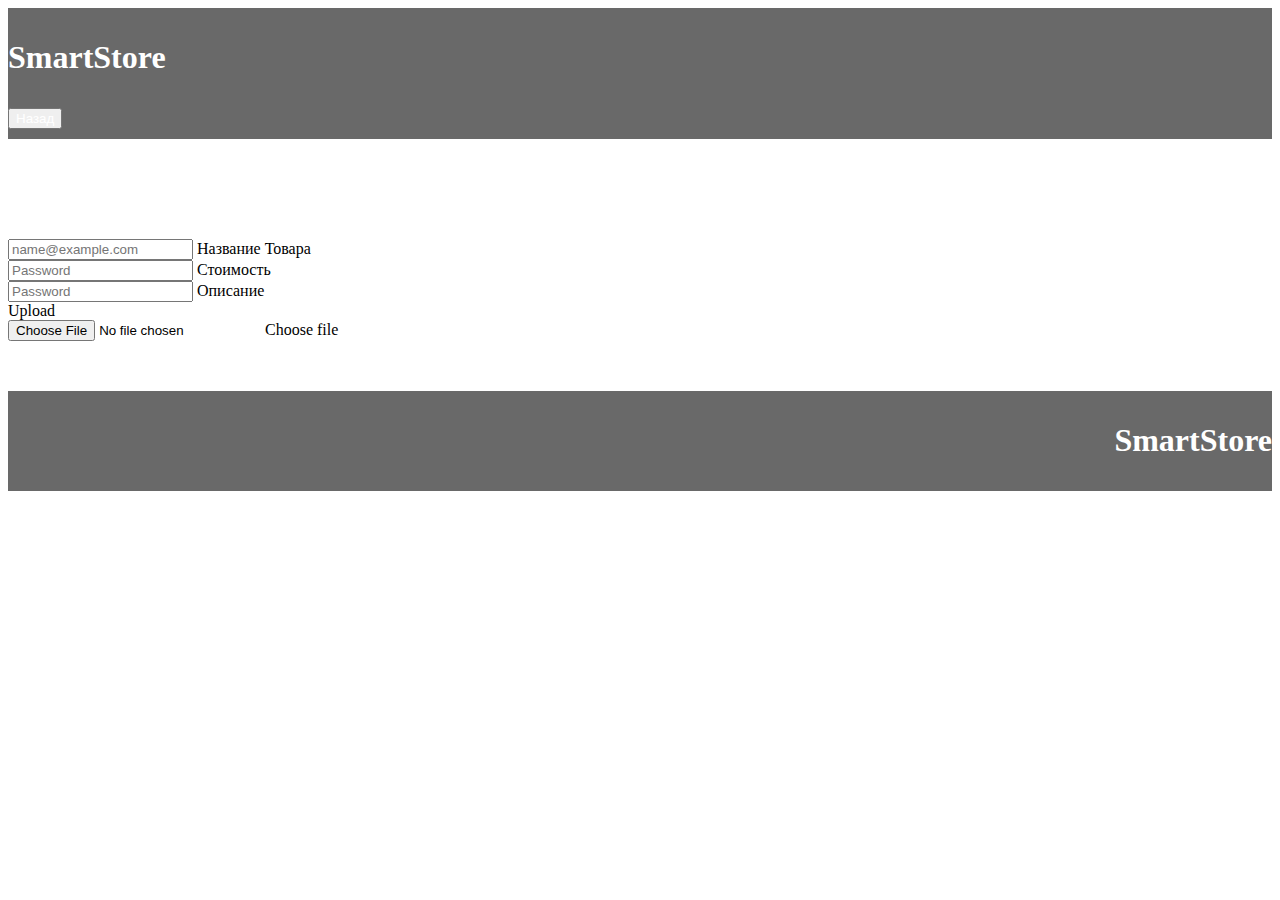
<file: append.html>
<!DOCTYPE html>
<html lang="en">
<head>
    <meta charset="UTF-8">
    <meta http-equiv="X-UA-Compatible" content="IE=edge">
    <meta name="viewport" content="width=device-width, initial-scale=1.0">
    <link href="https://cdn.jsdelivr.net/npm/bootstrap@5.0.2/dist/css/bootstrap.min.css" rel="stylesheet" 
    integrity="sha384-EVSTQN3/azprG1Anm3QDgpJLIm9Nao0Yz1ztcQTwFspd3yD65VohhpuuCOmLASjC" crossorigin="anonymous">
    <script src="https://cdn.jsdelivr.net/npm/bootstrap@5.0.2/dist/js/bootstrap.bundle.min.js" 
    integrity="sha384-MrcW6ZMFYlzcLA8Nl+NtUVF0sA7MsXsP1UyJoMp4YLEuNSfAP+JcXn/tWtIaxVXM" crossorigin="anonymous"></script>
    <link rel="stylesheet" href="style.css">
    <script src="script.js"></script>
    <title>Николаев Данил ИУ6-32Б Лабораторная работа 4</title>
</head>
<body>
    <header class="header primary">
        <div class="container">
            <div class="row">
                <div class="col-10">
                    <h1 class="title-header">SmartStore</h1>
                </div>
                <div class="col-2"><button type="button" class="btn btn-primary btn-header"
                    ><a href="index.html" class="link-header">Назад</a>
                </button>
            </div>
            </div>
        </div>
    </header>
    <main class="container">
        <div class="form-floating mb-3">
            <input type="text" class="form-control" id="floatingInput" placeholder="name@example.com">
            <label for="floatingInput">Название Товара</label>
          </div>
          <div class="form-floating mb-3">
            <input type="text" class="form-control" id="floatingPassword" placeholder="Password">
            <label for="floatingPassword">Стоимость</label>
          </div>
          <div class="form-floating">
            <input type="text" class="form-control" id="floatingtext" placeholder="Password">
            <label for="floatingtext">Описание</label>
          </div>
          <div class="form-floating mb-3">
            <div class="input-group">
                <div class="input-group-prepend">
                  <span class="input-group-text" id="inputGroupFileAddon01">Upload</span>
                </div>
                <div class="custom-file">
                  <input type="file" class="custom-file-input" id="inputGroupFile01"
                    aria-describedby="inputGroupFileAddon01">
                  <label class="custom-file-label" for="inputGroupFile01">Choose file</label>
                </div>
              </div>
          </div>
          
    </main>

    <footer class="footer primary fixed-bottom">
        <div class="container">
            <div class="row">
                <div class="col-12">
                    <h1 class="title-footer">SmartStore</h1>
                </div>
            </div>
        </div>
      </footer>
</body>
</html>
</file>
<file: style.css>
.primary {
    background-color:dimgray;
    color: white;
}

.title-header {
    /* text-align: center; */
    size: 1px;
}

.header {
    padding-top: 10px;
    padding-bottom: 10px;
}

.card-text {
    height: 100px;
    overflow: hidden;
    outline: none;
}
.card-text:hover {
    height: auto;
}

.col-xxl-3 {
    margin-top: 20px;
}

.footer {
    padding-top: 10px;
    padding-bottom: 10px;
    margin-top: 50px;
}

.title-footer {
    text-align: right;
}

main {
    margin-top: 100px;
}

.link-header{
    color: white;
    text-decoration: none;
}
.link-header:hover {
    color: white;
}

.table {
    margin-top: 50px;
}

.title {
    text-align: center;
    margin-top: 100px;
}

.btn-header {
     margin-top: 10px;
}
.td-price:hover {
    background-color: grey;
}
</file>
